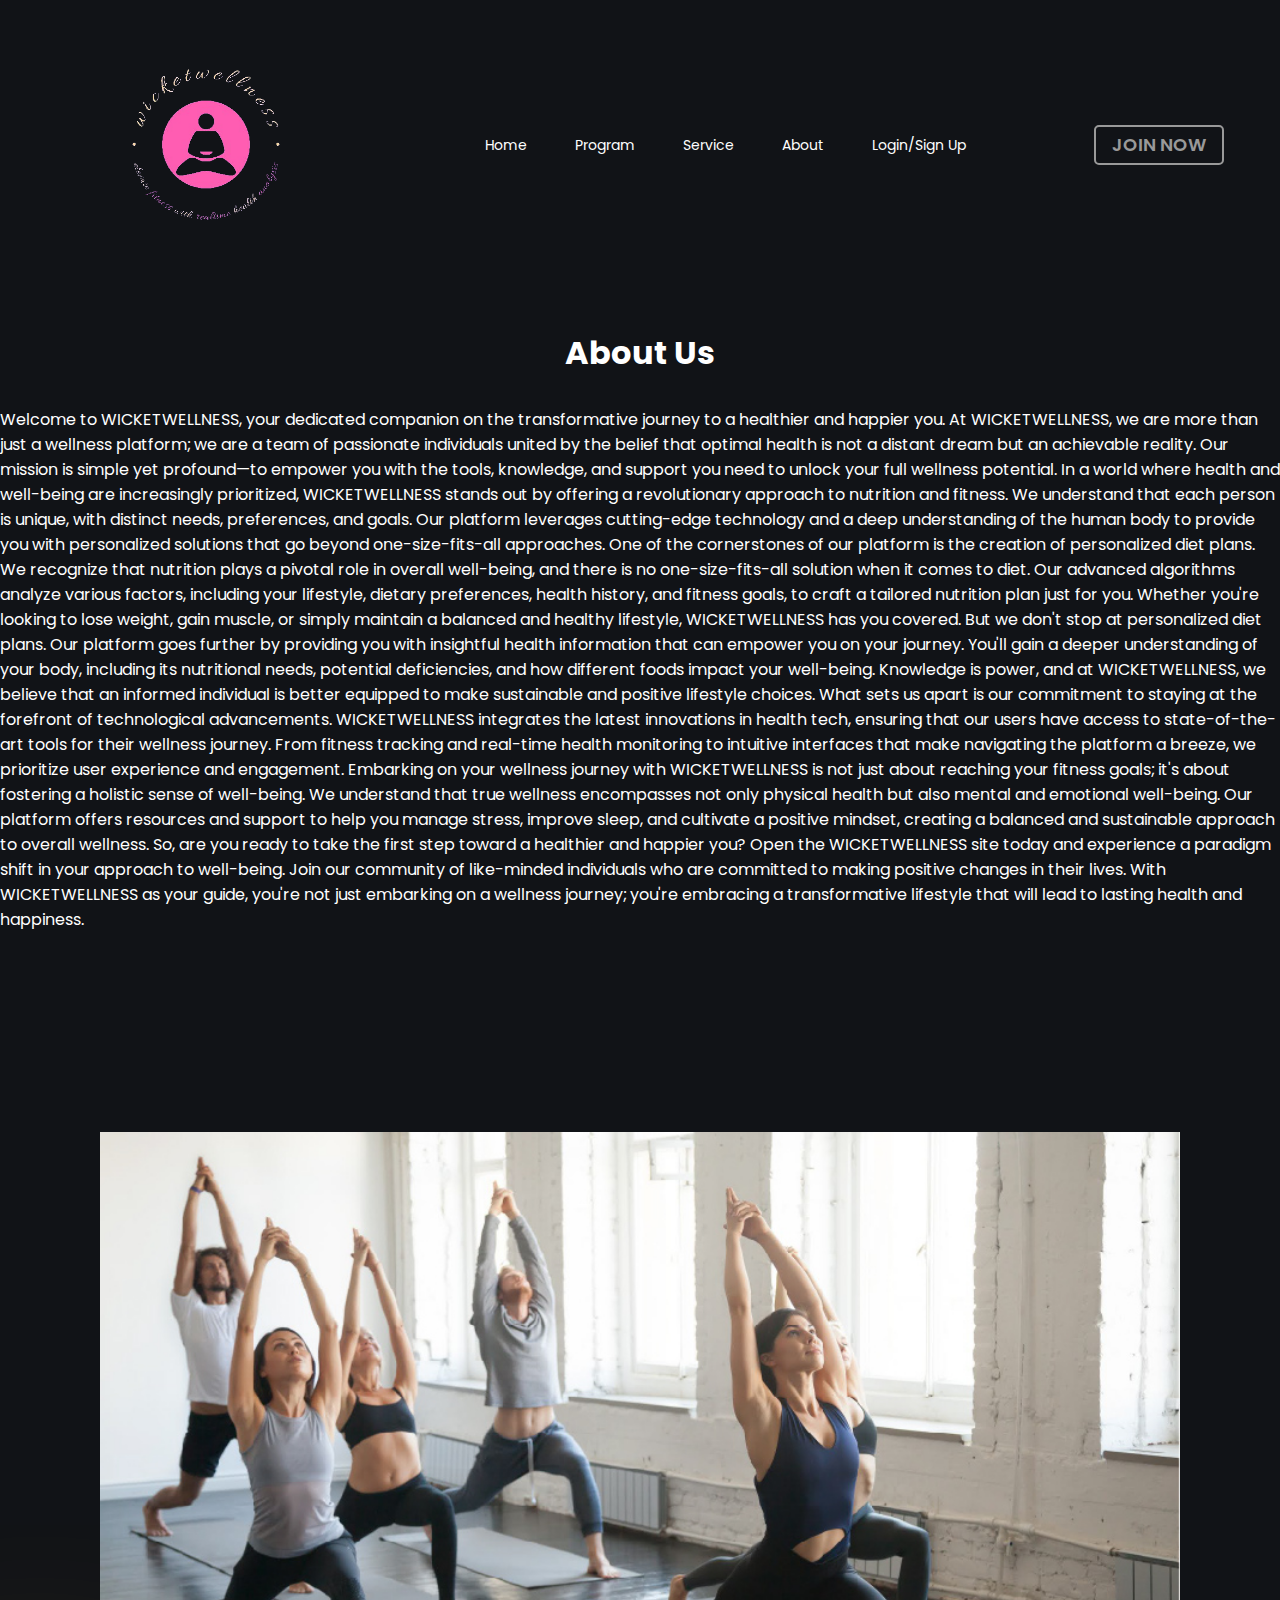
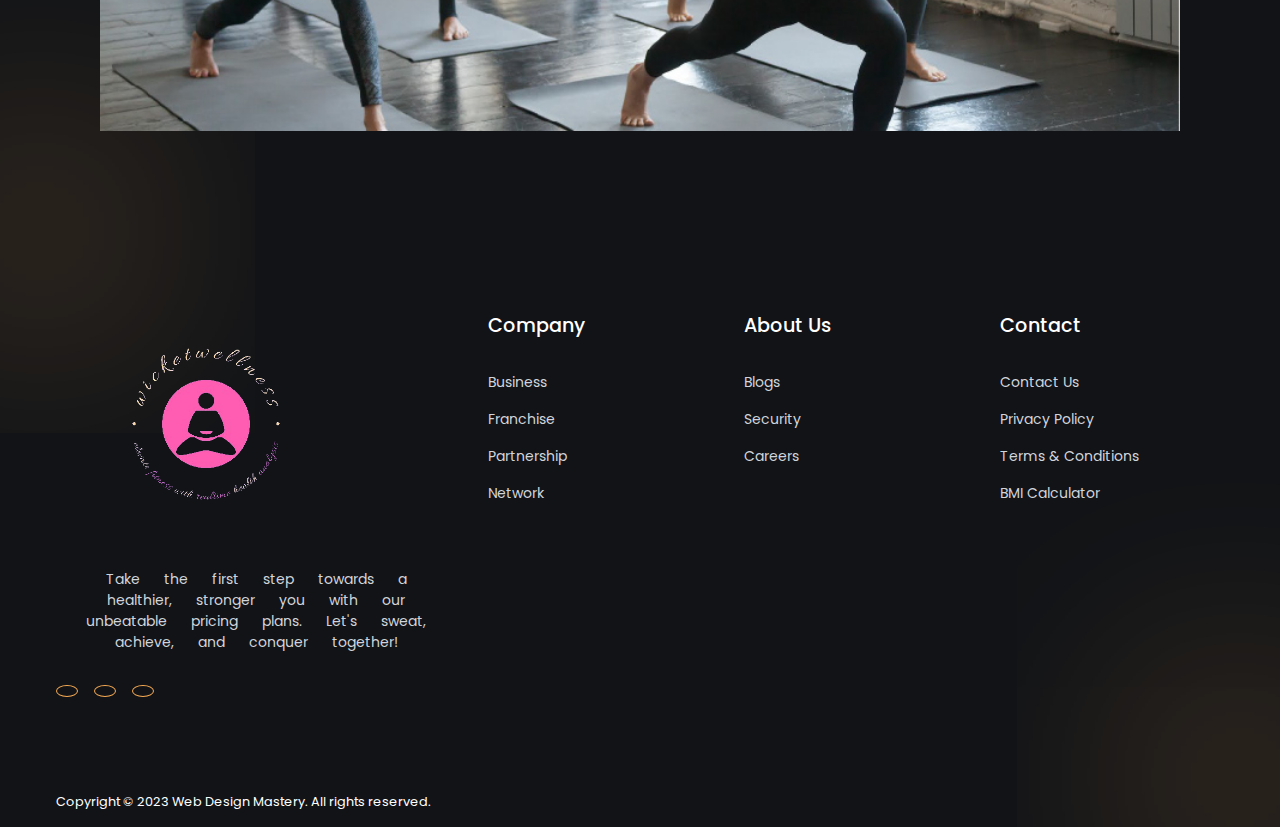
<file: nutrifit_S/about.html>
<!DOCTYPE html>
<html lang="en">
<head>
    <meta charset="UTF-8">
    <meta name="viewport" content="width=device-width, initial-scale=1.0">
    <title>about_page</title>
    <link rel="stylesheet" href="./style.css">
</head>
<body>
    <nav>
        <div class="nav__logo">
          <a href="#"><img src="./wicketwellness-high-resolution-logo-removebg-preview.png" alt="logo" /></a>
        </div>
        <ul class="nav__links">
          <li class="link"><a href="./index.html">Home</a></li>
          <li class="link"><a href="./program.html">Program</a></li>
          <li class="link"><a href="./services.html">Service</a></li>
          <li class="link"><a href="./about.html">About</a></li>
          <li class="link"><a href="./login.html">Login/Sign Up</a></li>
          
        </ul>
        <button class="btn">Join Now</button>
      </nav>
    <div class="about">
        <p>
            <h1>
                About Us
            </h1>
            Welcome to WICKETWELLNESS, your dedicated companion on the transformative journey to a healthier and happier you. At WICKETWELLNESS, we are more than just a wellness platform; we are a team of passionate individuals united by the belief that optimal health is not a distant dream but an achievable reality. Our mission is simple yet profound—to empower you with the tools, knowledge, and support you need to unlock your full wellness potential.

In a world where health and well-being are increasingly prioritized, WICKETWELLNESS stands out by offering a revolutionary approach to nutrition and fitness. We understand that each person is unique, with distinct needs, preferences, and goals. Our platform leverages cutting-edge technology and a deep understanding of the human body to provide you with personalized solutions that go beyond one-size-fits-all approaches.

One of the cornerstones of our platform is the creation of personalized diet plans. We recognize that nutrition plays a pivotal role in overall well-being, and there is no one-size-fits-all solution when it comes to diet. Our advanced algorithms analyze various factors, including your lifestyle, dietary preferences, health history, and fitness goals, to craft a tailored nutrition plan just for you. Whether you're looking to lose weight, gain muscle, or simply maintain a balanced and healthy lifestyle, WICKETWELLNESS has you covered.

But we don't stop at personalized diet plans. Our platform goes further by providing you with insightful health information that can empower you on your journey. You'll gain a deeper understanding of your body, including its nutritional needs, potential deficiencies, and how different foods impact your well-being. Knowledge is power, and at WICKETWELLNESS, we believe that an informed individual is better equipped to make sustainable and positive lifestyle choices.

What sets us apart is our commitment to staying at the forefront of technological advancements. WICKETWELLNESS integrates the latest innovations in health tech, ensuring that our users have access to state-of-the-art tools for their wellness journey. From fitness tracking and real-time health monitoring to intuitive interfaces that make navigating the platform a breeze, we prioritize user experience and engagement.

Embarking on your wellness journey with WICKETWELLNESS is not just about reaching your fitness goals; it's about fostering a holistic sense of well-being. We understand that true wellness encompasses not only physical health but also mental and emotional well-being. Our platform offers resources and support to help you manage stress, improve sleep, and cultivate a positive mindset, creating a balanced and sustainable approach to overall wellness.

So, are you ready to take the first step toward a healthier and happier you? Open the WICKETWELLNESS site today and experience a paradigm shift in your approach to well-being. Join our community of like-minded individuals who are committed to making positive changes in their lives. With WICKETWELLNESS as your guide, you're not just embarking on a wellness journey; you're embracing a transformative lifestyle that will lead to lasting health and happiness.


        </p>
    </div>
    <div class="img">
        <img src="./3.jpg" alt="image">
    </div>

    <footer class="section__container footer__container">
        <span class="bg__blur"></span>
        <span class="bg__blur footer__blur"></span>
        <div class="footer__col">
          <div class="footer__logo"><img src="./wicketwellness-high-resolution-logo-removebg-preview.png" alt="logo" /></div>
          <p>
            Take the first step towards a healthier, stronger you with our
            unbeatable pricing plans. Let's sweat, achieve, and conquer together!
          </p>
          <div class="footer__socials">
            <a href="#"><i class="ri-facebook-fill"></i></a>
            <a href="#"><i class="ri-instagram-line"></i></a>
            <a href="#"><i class="ri-twitter-fill"></i></a>
          </div>
        </div>
        <div class="footer__col">
          <h4>Company</h4>
          <a href="#">Business</a>
          <a href="#">Franchise</a>
          <a href="#">Partnership</a>
          <a href="#">Network</a>
        </div>
        <div class="footer__col">
          <h4>About Us</h4>
          <a href="#">Blogs</a>
          <a href="#">Security</a>
          <a href="#">Careers</a>
        </div>
        <div class="footer__col">
          <h4>Contact</h4>
          <a href="#">Contact Us</a>
          <a href="#">Privacy Policy</a>
          <a href="#">Terms & Conditions</a>
          <a href="#">BMI Calculator</a>
        </div>
      </footer>
      <div class="footer__bar">
        Copyright © 2023 Web Design Mastery. All rights reserved.
      </div>

</body>
</html>
</file>
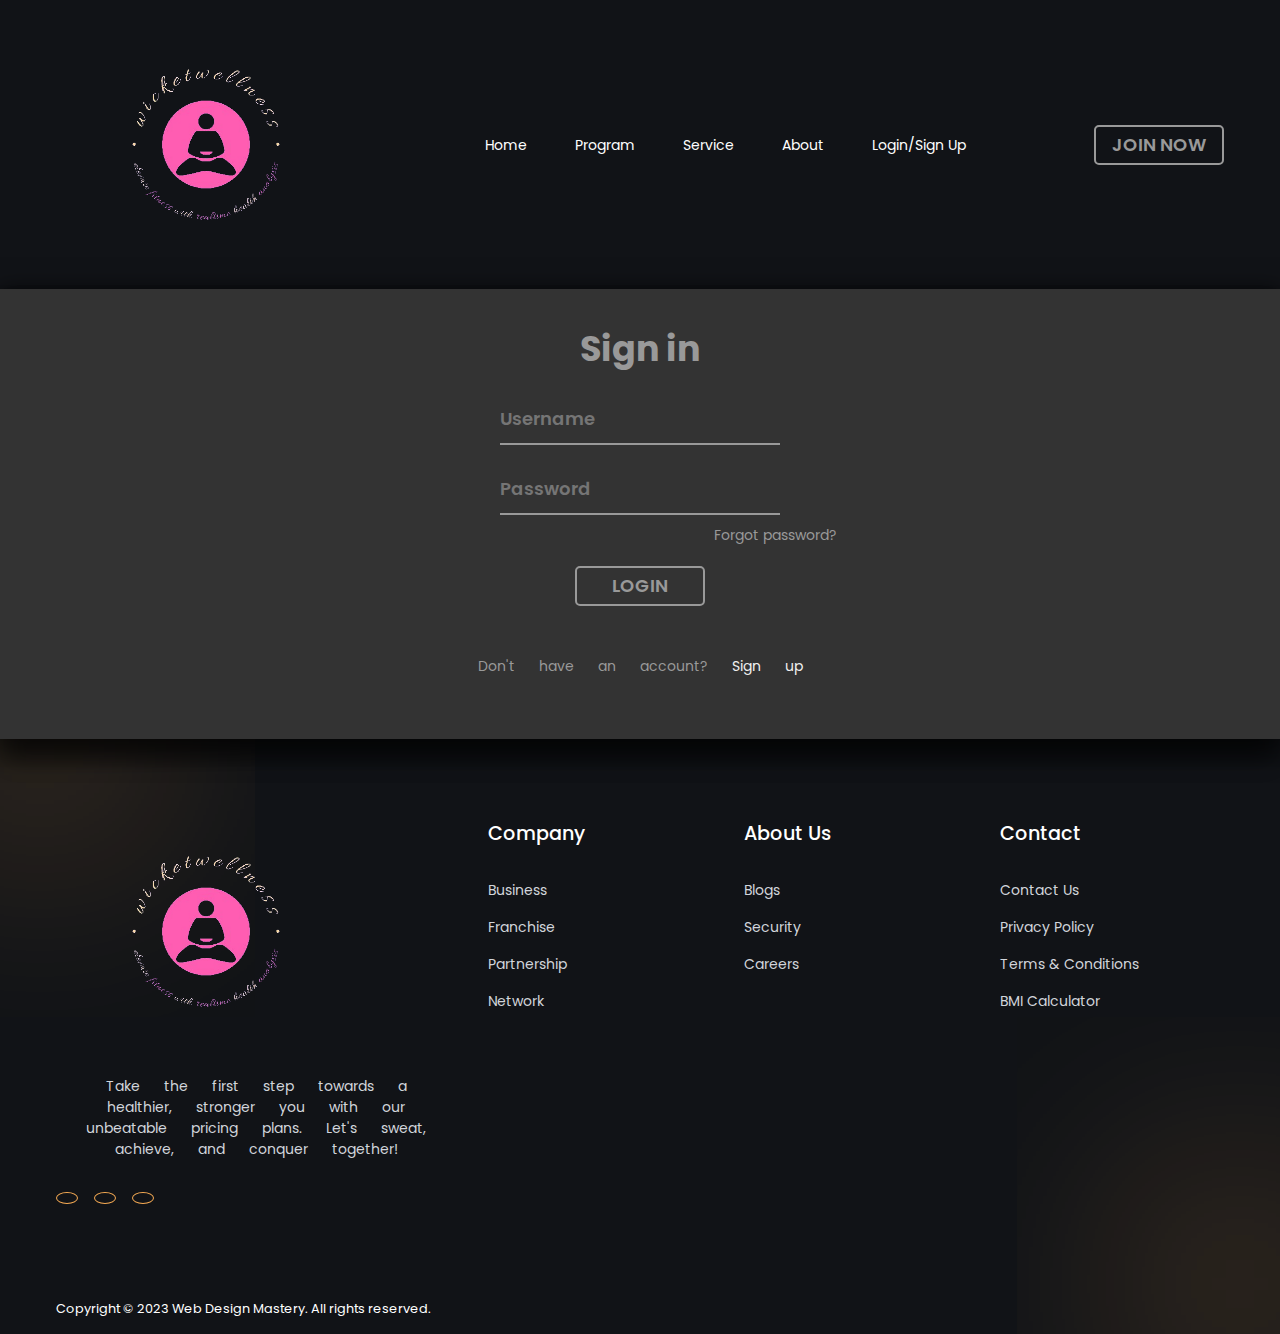
<file: nutrifit_S/login.html>
<!DOCTYPE html>
<html lang="en">
<head>
    <meta charset="UTF-8">
    <meta http-equiv="X-UA-Compatible" content="IE=edge">
    <meta name="viewport" content="width=device-width, initial-scale=1.0">
    <link rel="stylesheet" href="https://pro.fontawesome.com/releases/v5.10.0/css/all.css" integrity="sha384-AYmEC3Yw5cVb3ZcuHtOA93w35dYTsvhLPVnYs9eStHfGJvOvKxVfELGroGkvsg+p" crossorigin="anonymous">
    <link rel="stylesheet" href="./style.css">
    
    <title>Signin and Signup</title>
</head>
<body>
    <nav>
        <div class="nav__logo">
          <a href="#"><img src="./wicketwellness-high-resolution-logo-removebg-preview.png" alt="logo" /></a>
        </div>
        <ul class="nav__links">
          <li class="link"><a href="./index.html">Home</a></li>
          <li class="link"><a href="./program.html">Program</a></li>
          <li class="link"><a href="./services.html">Service</a></li>
          <li class="link"><a href="./about.html">About</a></li>
          <li class="link"><a href="./login.html">Login/Sign Up</a></li>
          
        </ul>
        <button class="btn">Join Now</button>
      </nav>
    <div class="container">
        <div class="signin-signup">
            <!-- Sign-in Form -->
            <form action="" class="sign-in-form">
                <h2 class="title">Sign in</h2>
                <div class="input-field">
                    <i class="fas fa-user"></i>
                    <input type="text" name="name" placeholder="Username">
                </div>
                <div class="input-field">
                    <i class="fas fa-lock"></i>
                    <input type="password" name="password" placeholder="Password">
                </div>
                <a href="#" class="forgot-password">Forgot password?</a>
                <input type="submit" value="Login" class="btn">
                <p>Don't have an account? <a href="#" class="account-text" id="sign-up-link">Sign up</a></p>
            </form>
            <!-- Sign-up Form -->
            <form action="" class="sign-up-form">
                <h2 class="title">Sign up</h2>
                <div class="input-field">
                    <i class="fas fa-user"></i>
                    <input type="text" name="name" placeholder="Username">
                </div>
                <div class="input-field">
                    <i class="fas fa-envelope"></i>
                    <input type="text"  name="email" placeholder="Email">
                </div>
                <div class="input-field">
                    <i class="fas fa-lock"></i>
                    <input type="password" name="password" placeholder="Password">
                </div>
                <input type="submit" value="Sign up" class="btn">
                <p>Already have an account? <a href="#" class="account-text" id="sign-in-link">Sign in</a></p>
            </form>
        </div>
    </div>
   
    




<footer class="section__container footer__container">
    <span class="bg__blur"></span>
    <span class="bg__blur footer__blur"></span>
    <div class="footer__col">
      <div class="footer__logo"><img src="./wicketwellness-high-resolution-logo-removebg-preview.png" alt="logo" /></div>
      <p>
        Take the first step towards a healthier, stronger you with our
        unbeatable pricing plans. Let's sweat, achieve, and conquer together!
      </p>
      <div class="footer__socials">
        <a href="#"><i class="ri-facebook-fill"></i></a>
        <a href="#"><i class="ri-instagram-line"></i></a>
        <a href="#"><i class="ri-twitter-fill"></i></a>
      </div>
    </div>
    <div class="footer__col">
      <h4>Company</h4>
      <a href="#">Business</a>
      <a href="#">Franchise</a>
      <a href="#">Partnership</a>
      <a href="#">Network</a>
    </div>
    <div class="footer__col">
      <h4>About Us</h4>
      <a href="#">Blogs</a>
      <a href="#">Security</a>
      <a href="#">Careers</a>
    </div>
    <div class="footer__col">
      <h4>Contact</h4>
      <a href="#">Contact Us</a>
      <a href="#">Privacy Policy</a>
      <a href="#">Terms & Conditions</a>
      <a href="#">BMI Calculator</a>
    </div>
  </footer>
  <div class="footer__bar">
    Copyright © 2023 Web Design Mastery. All rights reserved.
  </div>
  <script src="app.js">
        
  </script>

</body>
</html>
</file>
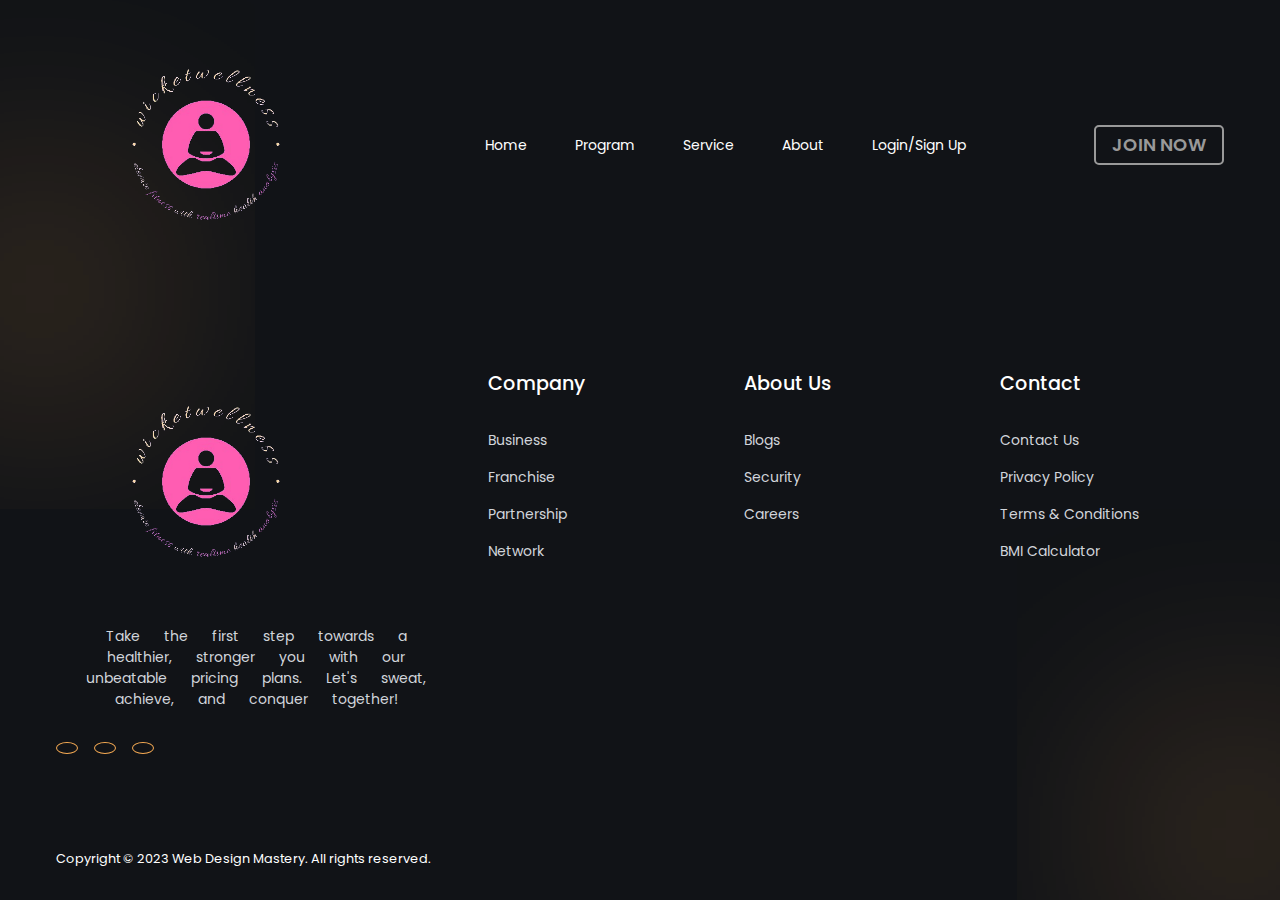
<file: nutrifit_S/program.html>
<!DOCTYPE html>
<html lang="en">
<head>
    <meta charset="UTF-8">
    <meta name="viewport" content="width=device-width, initial-scale=1.0">
    <title>services_page</title>
    <link rel="stylesheet" href="./style.css">
</head>
<body>
    <nav>
        <div class="nav__logo">
          <a href="#"><img src="./wicketwellness-high-resolution-logo-removebg-preview.png" alt="logo" /></a>
        </div>
        <ul class="nav__links">
            <li class="link"><a href="./index.html">Home</a></li>
            <li class="link"><a href="./program.html">Program</a></li>
            <li class="link"><a href="./services.html">Service</a></li>
            <li class="link"><a href="./about.html">About</a></li>
            <li class="link"><a href="./login.html">Login/Sign Up</a></li>
          
        </ul>
        <button class="btn">Join Now</button>
      </nav>

      






      <footer class="section__container footer__container">
        <span class="bg__blur"></span>
        <span class="bg__blur footer__blur"></span>
        <div class="footer__col">
          <div class="footer__logo"><img src="./wicketwellness-high-resolution-logo-removebg-preview.png" alt="logo" /></div>
          <p>
            Take the first step towards a healthier, stronger you with our
            unbeatable pricing plans. Let's sweat, achieve, and conquer together!
          </p>
          <div class="footer__socials">
            <a href="#"><i class="ri-facebook-fill"></i></a>
            <a href="#"><i class="ri-instagram-line"></i></a>
            <a href="#"><i class="ri-twitter-fill"></i></a>
          </div>
        </div>
        <div class="footer__col">
          <h4>Company</h4>
          <a href="#">Business</a>
          <a href="#">Franchise</a>
          <a href="#">Partnership</a>
          <a href="#">Network</a>
        </div>
        <div class="footer__col">
          <h4>About Us</h4>
          <a href="#">Blogs</a>
          <a href="#">Security</a>
          <a href="#">Careers</a>
        </div>
        <div class="footer__col">
          <h4>Contact</h4>
          <a href="#">Contact Us</a>
          <a href="#">Privacy Policy</a>
          <a href="#">Terms & Conditions</a>
          <a href="#">BMI Calculator</a>
        </div>
      </footer>
      <div class="footer__bar">
        Copyright © 2023 Web Design Mastery. All rights reserved.
      </div>
</body>
</html>
</file>
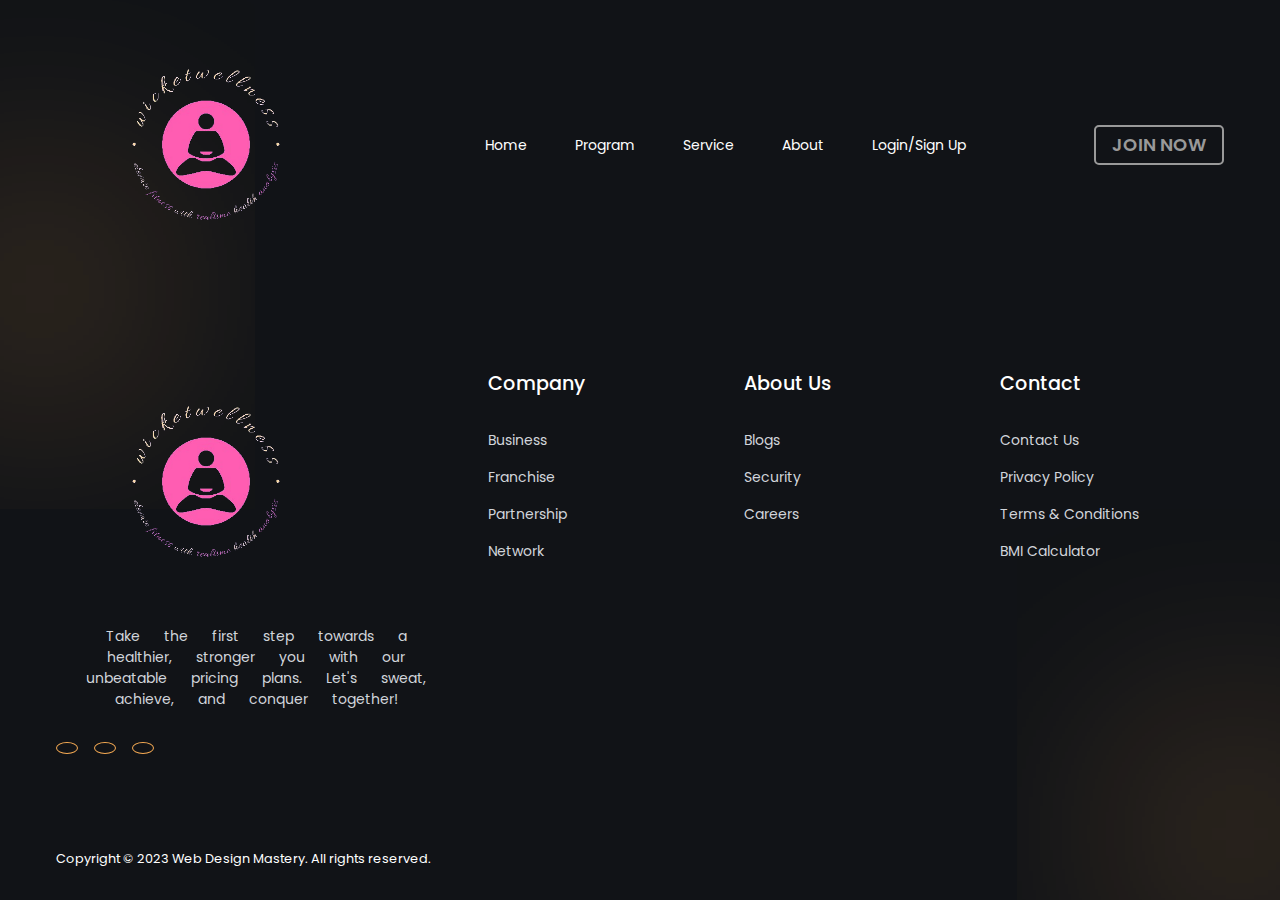
<file: nutrifit_S/services.html>
<!DOCTYPE html>
<html lang="en">
<head>
    <meta charset="UTF-8">
    <meta name="viewport" content="width=device-width, initial-scale=1.0">
    <title>services_page</title>
    <link rel="stylesheet" href="./style.css">
</head>
<body>
    <nav>
        <div class="nav__logo">
          <a href="#"><img src="./wicketwellness-high-resolution-logo-removebg-preview.png" alt="logo" /></a>
        </div>
        <ul class="nav__links">
            <li class="link"><a href="./index.html">Home</a></li>
            <li class="link"><a href="./program.html">Program</a></li>
            <li class="link"><a href="./services.html">Service</a></li>
            <li class="link"><a href="./about.html">About</a></li>
            <li class="link"><a href="./login.html">Login/Sign Up</a></li>
          
        </ul>
        <button class="btn">Join Now</button>
      </nav>








      <footer class="section__container footer__container">
        <span class="bg__blur"></span>
        <span class="bg__blur footer__blur"></span>
        <div class="footer__col">
          <div class="footer__logo"><img src="./wicketwellness-high-resolution-logo-removebg-preview.png" alt="logo" /></div>
          <p>
            Take the first step towards a healthier, stronger you with our
            unbeatable pricing plans. Let's sweat, achieve, and conquer together!
          </p>
          <div class="footer__socials">
            <a href="#"><i class="ri-facebook-fill"></i></a>
            <a href="#"><i class="ri-instagram-line"></i></a>
            <a href="#"><i class="ri-twitter-fill"></i></a>
          </div>
        </div>
        <div class="footer__col">
          <h4>Company</h4>
          <a href="#">Business</a>
          <a href="#">Franchise</a>
          <a href="#">Partnership</a>
          <a href="#">Network</a>
        </div>
        <div class="footer__col">
          <h4>About Us</h4>
          <a href="#">Blogs</a>
          <a href="#">Security</a>
          <a href="#">Careers</a>
        </div>
        <div class="footer__col">
          <h4>Contact</h4>
          <a href="#">Contact Us</a>
          <a href="#">Privacy Policy</a>
          <a href="#">Terms & Conditions</a>
          <a href="#">BMI Calculator</a>
        </div>
      </footer>
      <div class="footer__bar">
        Copyright © 2023 Web Design Mastery. All rights reserved.
      </div>
</body>
</html>
</file>
<file: nutrifit_S/style.css>
@import url("https://fonts.googleapis.com/css2?family=Poppins:wght@400;500;600;700&display=swap");

:root {
  --primary-color: #111317;
  --primary-color-light: #1f2125;
  --primary-color-extra-light: #35373b;
  --secondary-color: #f9ac54;
  --secondary-color-dark: #d79447;
  --text-light: #d1d5db;
  --white: #ffffff;
  --max-width: 1200px;
}

* {
  padding: 0;
  margin: 0;
  box-sizing: border-box;
}

.section__container {
  max-width: var(--max-width);
  margin: auto;
  padding: 5rem 1rem;
}

.section__header {
  margin-bottom: 1rem;
  font-size: 2.25rem;
  font-weight: 600;
  text-align: center;
  color: var(--white);
}

.section__subheader {
  max-width: 600px;
  margin: auto;
  text-align: center;
  color: var(--text-light);
}

.btn {
  
  
  outline: none;
  border: none;
  font-size: 1rem;
  color: var(--white);
  background-color: var(--secondary-color);
  border-radius: 5px;
  cursor: pointer;
  transition: 0.3s;
}

.btn:hover {
  background-color: var(--secondary-color-dark);
}

img {
  width: 100%;
  display: flex;
}

a {
  text-decoration: none;
}

.bg__blur {
  position: absolute;
  box-shadow: 0 0 1000px 50px var(--secondary-color);
  z-index: -1;
}

body {
  font-family: "Poppins", sans-serif;
  background-color: var(--primary-color);
}

nav {
  max-width: var(--max-width);
  margin: auto;
  padding: 2rem 1rem;
  display: flex;
  align-items: center;
  justify-content: space-between;
  gap: 2rem;
}

.nav__logo {
  max-width: 300px;
 
}

.nav__links {
  list-style: none;
  display: flex;
  align-items: center;
  gap: 3rem;
}

.link a {
  position: relative;
  padding-bottom: 0.75rem;
  color: var(--white);
}

.link a::after {
  content: "";
  position: absolute;
  height: 2px;
  width: 0;
  left: 0;
  bottom: 0;
  background-color: var(--secondary-color);
  transition: 0.3s;
}

.link a:hover::after {
  width: 50%;
}

.header__container {
  position: relative;
  padding-top: 2rem;
  display: grid;
  grid-template-columns: repeat(2, 1fr);
  align-items: center;
  gap: 2rem;
}

.header__container::before {
  content: "FITNESS";
  position: absolute;
  bottom: 5rem;
  right: 20rem;
  font-size: 10rem;
  font-weight: 700;
  line-height: 7rem;
  color: var(--white);
  opacity: 0.05;
  z-index: -1;
}

.header__blur {
  bottom: 5rem;
  right: 0;
}

.header__content h4 {
  margin-bottom: 1rem;
  font-size: 1rem;
  font-weight: 600;
  color: var(--secondary-color);
}

.header__content h1 {
  margin-bottom: 1rem;
  font-size: 5rem;
  font-weight: 700;
  line-height: 6rem;
  color: var(--white);
}

.header__content h1 span {
  -webkit-text-fill-color: transparent;
  -webkit-text-stroke: 1px var(--white);
}

.header__content p {
  margin-bottom: 2rem;
  color: var(--text-light);
}

.header__image {
  position: relative;
}

.header__image::before {
  content: "o";
  position: absolute;
  top: 0;
  left: 50%;
  transform: translateX(-50%);
  font-size: 40rem;
  font-weight: 400;
  line-height: 20rem;
  color: var(--secondary-color);
  opacity: 0.1;
  z-index: -1;
}

.header__image img {
  max-width: 900px;
  margin: auto;
}

.explore__header {
  display: flex;
  align-items: center;
  justify-content: space-between;
  gap: 2rem;
}

.explore__nav {
  display: flex;
  align-items: center;
  gap: 2rem;
}

.explore__nav span {
  padding: 0 6px;
  font-size: 1.5rem;
  color: var(--white);
  border: 2px solid var(--white);
  border-radius: 100%;
  cursor: pointer;
  transition: 0.3s;
}

.explore__nav span:hover {
  color: var(--secondary-color);
  border-color: var(--secondary-color);
}

.explore__grid {
  margin-top: 4rem;
  display: grid;
  grid-template-columns: repeat(4, 1fr);
  gap: 2rem;
}

.explore__card {
  padding: 1rem;
  background-color: var(--primary-color-light);
  border: 2px solid transparent;
  border-radius: 10px;
  transition: 0.3s;
}

.explore__card:hover {
  background-color: var(--primary-color-extra-light);
  border-color: var(--secondary-color);
}

.explore__card span {
  display: inline-block;
  padding: 2px 9px;
  margin-bottom: 1rem;
  font-size: 1.75rem;
  color: var(--white);
  background-color: var(--secondary-color-dark);
  border-radius: 5px;
}

.explore__card h4 {
  margin-bottom: 0.5rem;
  font-size: 1.2rem;
  font-weight: 600;
  color: var(--white);
}

.explore__card p {
  margin-bottom: 1rem;
  color: var(--text-light);
}

.explore__card a {
  color: var(--white);
  transition: 0.3s;
}

.explore__card a:hover {
  color: var(--secondary-color);
}

.class__container {
  display: grid;
  grid-template-columns: repeat(2, 1fr);
  gap: 2rem;
}

.class__image {
  position: relative;
}

.class__image .class__img-1 {
  position: absolute;
  right: 0;
  top: 0;
  max-width: 500px;
  border-radius: 10px;
}

.class__image .class__img-2 {
  position: absolute;
  left: 0;
  bottom: 0;
  max-width: 300px;
  border-radius: 10px;
}

.class__content {
  padding: 2rem 0;
}

.class__content .section__header {
  text-align: left;
  max-width: 400px;
}

.class__content p {
  margin-bottom: 4rem;
  color: var(--text-light);
}

.join__image {
  margin-top: 4rem;
  position: relative;
}

.join__image img {
  border-radius: 10px;
}

.join__grid {
  position: absolute;
  bottom: -5rem;
  width: calc(100% - 4rem);
  padding: 2rem;
  margin: 0 2rem;
  display: flex;
  flex-wrap: wrap;
  gap: 2rem;
  background-color: var(--primary-color-light);
  border-radius: 10px;
}

.join__card {
  flex: 1 1 250px;
  display: flex;
  align-items: center;
  gap: 1rem;
}

.join__card span {
  padding: 5px 12px;
  font-size: 1.75rem;
  color: var(--white);
  background-color: var(--secondary-color-dark);
  border-radius: 5px;
}

.join__card h4 {
  margin-bottom: 0.5rem;
  font-size: 1.2rem;
  font-weight: 500;
  color: var(--white);
}

.join__card p {
  color: var(--text-light);
}

.price__grid {
  margin-top: 4rem;
  display: grid;
  grid-template-columns: repeat(3, 1fr);
  gap: 2rem;
}

.price__card {
  padding: 3rem 2rem;
  display: flex;
  flex-direction: column;
  background-color: var(--primary-color-light);
  border: 2px solid transparent;
  border-radius: 10px;
  transition: 0.3s;
}

.price__card:hover {
  background-color: var(--primary-color-extra-light);
  border-color: var(--secondary-color);
}

.price__card__content {
  flex: 1;
  margin-bottom: 2rem;
}

.price__card h4 {
  margin-bottom: 1rem;
  font-size: 1.2rem;
  font-weight: 500;
  color: var(--white);
}

.price__card h3 {
  padding-bottom: 1rem;
  margin-bottom: 2rem;
  font-size: 2rem;
  font-weight: 600;
  color: var(--white);
  border-bottom: 2px solid var(--white);
}

.price__card p {
  margin-bottom: 0.75rem;
  color: var(--white);
}

.price__card p i {
  margin-right: 0.5rem;
  font-size: 1.2rem;
  color: var(--secondary-color);
}

.price__btn {
  color: var(--secondary-color);
  background-color: transparent;
  border: 2px solid var(--secondary-color);
}

.price__btn:hover {
  color: var(--white);
  background-color: var(--secondary-color);
}

.review {
  background-color: var(--primary-color-light);
}

.review__container {
  display: flex;
  gap: 2rem;
}

.review__container > span {
  font-size: 6rem;
  color: var(--secondary-color);
  opacity: 0.5;
}

.review__content {
  flex: 1;
}

.review__content h4 {
  margin-bottom: 1rem;
  font-size: 1.3rem;
  font-weight: 600;
  color: var(--white);
}

.review__content p {
  max-width: 800px;
  margin-bottom: 2rem;
  color: var(--text-light);
}

.review__rating span {
  font-size: 1.5rem;
  color: var(--secondary-color);
}

.review__footer {
  margin-top: 4rem;
  display: flex;
  align-items: center;
  justify-content: space-between;
  gap: 2rem;
}

.review__member {
  display: flex;
  align-items: flex-start;
  gap: 1rem;
}

.review__member img {
  max-width: 60px;
  border-radius: 100%;
}

.review__member__details h4 {
  margin-bottom: 0;
}

.review__nav {
  display: flex;
  align-items: center;
  gap: 2rem;
}

.review__nav span {
  font-size: 2rem;
  color: var(--secondary-color);
  cursor: pointer;
}

.footer__container {
  position: relative;
  display: grid;
  grid-template-columns: 400px repeat(3, 1fr);
  gap: 2rem;
}

.footer__blur {
  bottom: 0;
  right: 0;
}

.footer__logo {
  max-width: 300px;
  margin-bottom: 2rem;
}

.footer__col p {
  margin-bottom: 2rem;
  color: var(--text-light);
}

.footer__socials {
  display: flex;
  align-items: center;
  gap: 1rem;
}

.footer__socials a {
  padding: 5px 10px;
  font-size: 1.25rem;
  color: var(--secondary-color);
  border: 1px solid var(--secondary-color);
  border-radius: 100%;
  transition: 0.3s;
}

.footer__socials a:hover {
  color: var(--white);
  background-color: var(--secondary-color);
}

.footer__col h4 {
  margin-bottom: 2rem;
  font-size: 1.2rem;
  font-weight: 500;
  color: var(--white);
}

.footer__col > a {
  display: block;
  margin-bottom: 1rem;
  color: var(--text-light);
  transition: 0.3s;
}

.footer__col > a:hover {
  color: var(--secondary-color);
}

.footer__bar {
  max-width: var(--max-width);
  margin: auto;
  padding: 1rem;
  font-size: 0.8rem;
  color: var(--white);
}

@media (width < 900px) {
  .nav__links {
    display: none;
  }

  .header__container {
    grid-template-columns: repeat(1, 1fr);
  }

  .header__image {
    grid-area: 1/1/2/2;
  }

  .explore__grid {
    grid-template-columns: repeat(2, 1fr);
    gap: 1rem;
  }

  .class__container {
    grid-template-columns: repeat(1, 1fr);
  }

  .class__image {
    min-height: 500px;
  }

  .price__grid {
    grid-template-columns: repeat(2, 1fr);
  }

  .review__container {
    gap: 2rem;
  }

  .footer__container {
    grid-template-columns: 1fr 200px;
  }
}

@media (width < 600px) {
  .explore__header {
    flex-direction: column;
  }

  .explore__grid {
    grid-template-columns: repeat(1, 1fr);
  }

  .join__container {
    margin-bottom: 15rem;
  }

  .join__grid {
    width: 100%;
    margin: 0;
    bottom: -20rem;
  }

  .price__grid {
    grid-template-columns: repeat(1, 1fr);
  }

  .review__container {
    flex-direction: column;
    gap: 0;
  }

  .review__footer {
    flex-direction: column;
  }

  .footer__container {
    grid-template-columns: 1fr 150px;
  }

  .footer__bar {
    text-align: center;
  }
}

/*------about pg-------*/

.about{
    
    color: var(--white);
}
h1{
    text-align: center;
    padding-top: 10px;
    margin: 30px;
}
p{
    margin: 30px;
    text-align: center;
    word-spacing: 20px;
    size-adjust: 50px;
    text-decoration: solid;
    
}
.img{
   padding-top: 100px;
   margin: 100px;
}


/* login page*/


/* Reset default styles and set the font */
 * {
  margin: 0;
  padding: 0;
  box-sizing: border-box;
  font-family: 'Poppins', sans-serif;
} 

/* Remove underlines from links */
a {
  text-decoration: none;
}
/* Create a centered, dark-themed container */
 /* body {
  display: flex;
  align-items: center;
  justify-content: center;
  min-height: 100vh;
  background: #333;
}  */

.container {
  display: flex;
  align-items: center;
  justify-content: center;
  min-height: 50vh;
  background: #333;
 

   /* display: flex;
   align-items: center;
   justify-content: center;
   width: 350px;
   height: 500px;
   background: #333; */
   box-shadow: 10px 20px 20px 0 rgba(0, 0, 0, 0.4), -10px 20px 20px 0 rgba(0, 0, 0, 0.4), 0 -2px 20px 0 rgba(0, 0, 0, 0.5);
}

/* Style the grid layout containing forms */
.signin-signup {
  display: grid;
  grid-template-columns: 1fr;
}

/* Style the forms and hide the sign-up form initially */
form {
  grid-column: 1 / 2;
  grid-row: 1/2;
  display: flex;
  align-items: center;
  justify-content: center;
  flex-direction: column;
}

form.sign-up-form {
  visibility: hidden;
}

/* Style form titles, input fields, icons, and buttons */
.title {
  font-size: 35px;
  color: #999;
  margin-bottom: 10px;
}

.input-field {
  width: 280px;
  height: 50px;
  border-bottom: 2px solid #999;
  margin: 10px 0;
  display: flex;
  align-items: center;
}

.input-field i {
  flex: 1;
  text-align: center;
  font-size: 20px;
  color: #999;
}

.input-field input {
  flex: 5;
  border: none;
  outline: none;
  background: none;
  font-size: 18px;
  color: #f0f0f0;
  font-weight: 600;
}

/* Style paragraphs and links */
p,
a {
  font-size: 14px;
  color: #999;
}

.forgot-password {
  align-self: flex-end;
}

.btn {
  width: 130px;
  height: 40px;
  background: none;
  outline: none;
  border: 2px solid #999;
  text-transform: uppercase;
  font-size: 18px;
  font-weight: 600;
  margin: 20px 0;
  color: #999;
}

.btn:hover {
  color: #333;
  border: none;
  background: #999;
}

.account-text {
  color: #f0f0f0;
}

/* Make the sign-up form visible when in sign-up mode */
.container.sign-up-mode form.sign-up-form {
  visibility: visible;
}

/* Hide the sign-in form when in sign-up mode */
.container.sign-up-mode form.sign-in-form {
  visibility: hidden;
}
/* Adjust container styles for smaller screens */
@media (max-width: 400px) {
  .container {
      width: 100vw;
      height: 100vh;
  }
}
</file>
